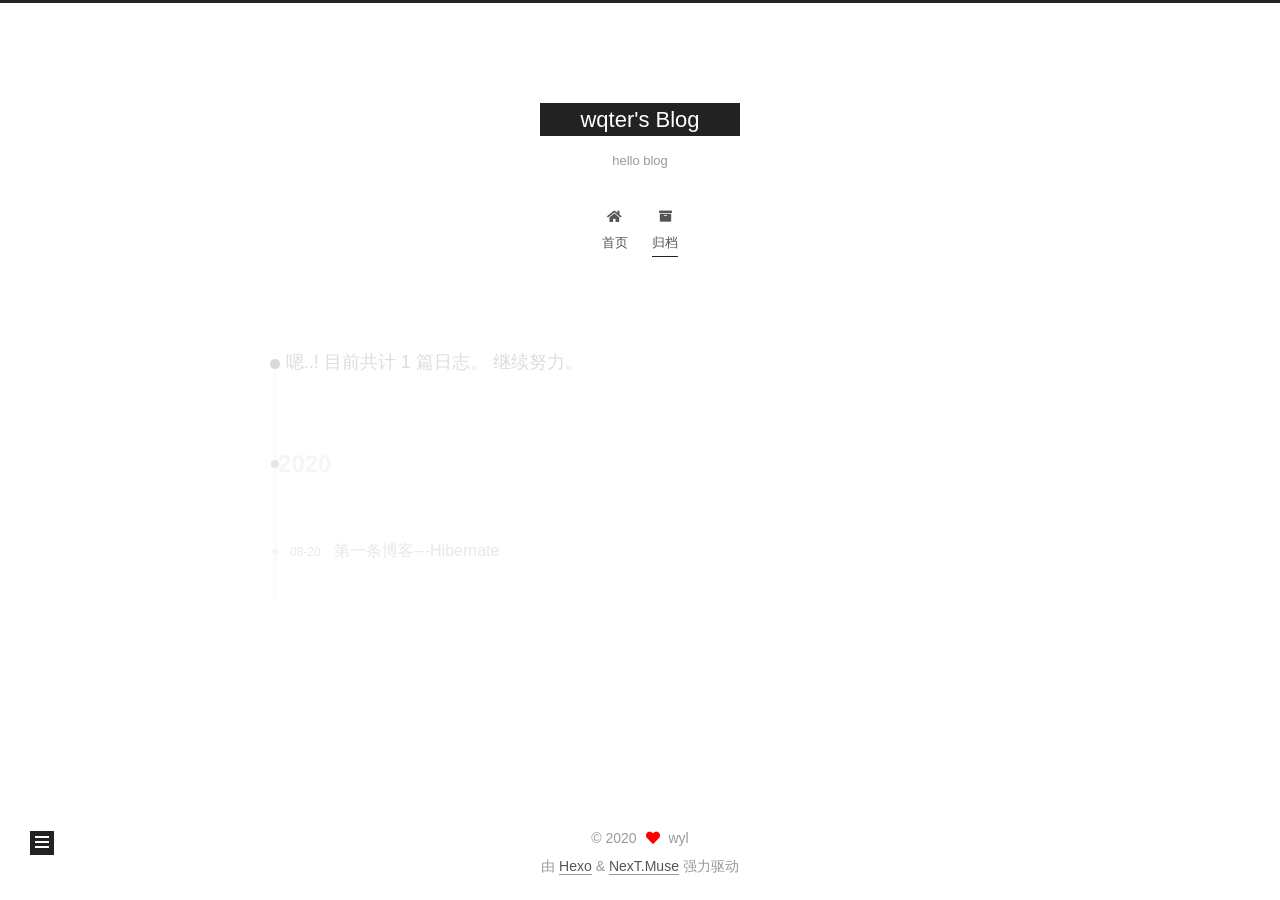
<file: archives/index.html>
<!DOCTYPE html>
<html lang="zh-CN">
<head>
  <meta charset="UTF-8">
<meta name="viewport" content="width=device-width, initial-scale=1, maximum-scale=2">
<meta name="theme-color" content="#222">
<meta name="generator" content="Hexo 5.0.2">
  <link rel="apple-touch-icon" sizes="180x180" href="/images/apple-touch-icon-next.png">
  <link rel="icon" type="image/png" sizes="32x32" href="/images/favicon-32x32-next.png">
  <link rel="icon" type="image/png" sizes="16x16" href="/images/favicon-16x16-next.png">
  <link rel="mask-icon" href="/images/logo.svg" color="#222">

<link rel="stylesheet" href="/css/main.css">


<link rel="stylesheet" href="/lib/font-awesome/css/all.min.css">

<script id="hexo-configurations">
    var NexT = window.NexT || {};
    var CONFIG = {"hostname":"yoursite.com","root":"/","scheme":"Muse","version":"7.8.0","exturl":false,"sidebar":{"position":"left","display":"post","padding":18,"offset":12,"onmobile":false},"copycode":{"enable":false,"show_result":false,"style":null},"back2top":{"enable":true,"sidebar":false,"scrollpercent":false},"bookmark":{"enable":false,"color":"#222","save":"auto"},"fancybox":false,"mediumzoom":false,"lazyload":false,"pangu":false,"comments":{"style":"tabs","active":null,"storage":true,"lazyload":false,"nav":null},"algolia":{"hits":{"per_page":10},"labels":{"input_placeholder":"Search for Posts","hits_empty":"We didn't find any results for the search: ${query}","hits_stats":"${hits} results found in ${time} ms"}},"localsearch":{"enable":false,"trigger":"auto","top_n_per_article":1,"unescape":false,"preload":false},"motion":{"enable":true,"async":false,"transition":{"post_block":"fadeIn","post_header":"slideDownIn","post_body":"slideDownIn","coll_header":"slideLeftIn","sidebar":"slideUpIn"}}};
  </script>

  <meta name="description" content="wqter">
<meta property="og:type" content="website">
<meta property="og:title" content="wqter&#39;s Blog">
<meta property="og:url" content="http://yoursite.com/archives/index.html">
<meta property="og:site_name" content="wqter&#39;s Blog">
<meta property="og:description" content="wqter">
<meta property="og:locale" content="zh_CN">
<meta property="article:author" content="wyl">
<meta name="twitter:card" content="summary">

<link rel="canonical" href="http://yoursite.com/archives/">


<script id="page-configurations">
  // https://hexo.io/docs/variables.html
  CONFIG.page = {
    sidebar: "",
    isHome : false,
    isPost : false,
    lang   : 'zh-CN'
  };
</script>

  <title>归档 | wqter's Blog</title>
  






  <noscript>
  <style>
  .use-motion .brand,
  .use-motion .menu-item,
  .sidebar-inner,
  .use-motion .post-block,
  .use-motion .pagination,
  .use-motion .comments,
  .use-motion .post-header,
  .use-motion .post-body,
  .use-motion .collection-header { opacity: initial; }

  .use-motion .site-title,
  .use-motion .site-subtitle {
    opacity: initial;
    top: initial;
  }

  .use-motion .logo-line-before i { left: initial; }
  .use-motion .logo-line-after i { right: initial; }
  </style>
</noscript>

</head>

<body itemscope itemtype="http://schema.org/WebPage">
  <div class="container use-motion">
    <div class="headband"></div>

    <header class="header" itemscope itemtype="http://schema.org/WPHeader">
      <div class="header-inner"><div class="site-brand-container">
  <div class="site-nav-toggle">
    <div class="toggle" aria-label="切换导航栏">
      <span class="toggle-line toggle-line-first"></span>
      <span class="toggle-line toggle-line-middle"></span>
      <span class="toggle-line toggle-line-last"></span>
    </div>
  </div>

  <div class="site-meta">

    <a href="/" class="brand" rel="start">
      <span class="logo-line-before"><i></i></span>
      <h1 class="site-title">wqter's Blog</h1>
      <span class="logo-line-after"><i></i></span>
    </a>
      <p class="site-subtitle" itemprop="description">hello blog</p>
  </div>

  <div class="site-nav-right">
    <div class="toggle popup-trigger">
    </div>
  </div>
</div>




<nav class="site-nav">
  <ul id="menu" class="main-menu menu">
        <li class="menu-item menu-item-home">

    <a href="/" rel="section"><i class="fa fa-home fa-fw"></i>首页</a>

  </li>
        <li class="menu-item menu-item-archives">

    <a href="/archives/" rel="section"><i class="fa fa-archive fa-fw"></i>归档</a>

  </li>
  </ul>
</nav>




</div>
    </header>

    
  <div class="back-to-top">
    <i class="fa fa-arrow-up"></i>
    <span>0%</span>
  </div>


    <main class="main">
      <div class="main-inner">
        <div class="content-wrap">
          

          <div class="content archive">
            

  
  
  
  <div class="post-block">
    <div class="posts-collapse">
      <div class="collection-title">
        <span class="collection-header">嗯..! 目前共计 1 篇日志。 继续努力。</span>
      </div>

      
    <div class="collection-year">
      <span class="collection-header">2020</span>
    </div>

  <article itemscope itemtype="http://schema.org/Article">
    <header class="post-header">

      <div class="post-meta">
        <time itemprop="dateCreated"
              datetime="2020-08-20T21:30:37+08:00"
              content="2020-08-20">
          08-20
        </time>
      </div>

      <div class="post-title">
          <a class="post-title-link" href="/2020/08/20/%E7%AC%AC%E4%B8%80%E6%9D%A1%E5%8D%9A%E5%AE%A2-Hibernate/" itemprop="url">
            <span itemprop="name">第一条博客---Hibernate</span>
          </a>
      </div>

    </header>
  </article>


    </div>
  </div>
  
  
  

  



          </div>
          

<script>
  window.addEventListener('tabs:register', () => {
    let { activeClass } = CONFIG.comments;
    if (CONFIG.comments.storage) {
      activeClass = localStorage.getItem('comments_active') || activeClass;
    }
    if (activeClass) {
      let activeTab = document.querySelector(`a[href="#comment-${activeClass}"]`);
      if (activeTab) {
        activeTab.click();
      }
    }
  });
  if (CONFIG.comments.storage) {
    window.addEventListener('tabs:click', event => {
      if (!event.target.matches('.tabs-comment .tab-content .tab-pane')) return;
      let commentClass = event.target.classList[1];
      localStorage.setItem('comments_active', commentClass);
    });
  }
</script>

        </div>
          
  
  <div class="toggle sidebar-toggle">
    <span class="toggle-line toggle-line-first"></span>
    <span class="toggle-line toggle-line-middle"></span>
    <span class="toggle-line toggle-line-last"></span>
  </div>

  <aside class="sidebar">
    <div class="sidebar-inner">

      <ul class="sidebar-nav motion-element">
        <li class="sidebar-nav-toc">
          文章目录
        </li>
        <li class="sidebar-nav-overview">
          站点概览
        </li>
      </ul>

      <!--noindex-->
      <div class="post-toc-wrap sidebar-panel">
      </div>
      <!--/noindex-->

      <div class="site-overview-wrap sidebar-panel">
        <div class="site-author motion-element" itemprop="author" itemscope itemtype="http://schema.org/Person">
  <p class="site-author-name" itemprop="name">wyl</p>
  <div class="site-description" itemprop="description">wqter</div>
</div>
<div class="site-state-wrap motion-element">
  <nav class="site-state">
      <div class="site-state-item site-state-posts">
          <a href="/archives/">
        
          <span class="site-state-item-count">1</span>
          <span class="site-state-item-name">日志</span>
        </a>
      </div>
  </nav>
</div>



      </div>

    </div>
  </aside>
  <div id="sidebar-dimmer"></div>


      </div>
    </main>

    <footer class="footer">
      <div class="footer-inner">
        

        

<div class="copyright">
  
  &copy; 
  <span itemprop="copyrightYear">2020</span>
  <span class="with-love">
    <i class="fa fa-heart"></i>
  </span>
  <span class="author" itemprop="copyrightHolder">wyl</span>
</div>
  <div class="powered-by">由 <a href="https://hexo.io/" class="theme-link" rel="noopener" target="_blank">Hexo</a> & <a href="https://muse.theme-next.org/" class="theme-link" rel="noopener" target="_blank">NexT.Muse</a> 强力驱动
  </div>

        








      </div>
    </footer>
  </div>

  
  <script src="/lib/anime.min.js"></script>
  <script src="/lib/velocity/velocity.min.js"></script>
  <script src="/lib/velocity/velocity.ui.min.js"></script>

<script src="/js/utils.js"></script>

<script src="/js/motion.js"></script>


<script src="/js/schemes/muse.js"></script>


<script src="/js/next-boot.js"></script>




  















  

  

</body>
</html>
</file>
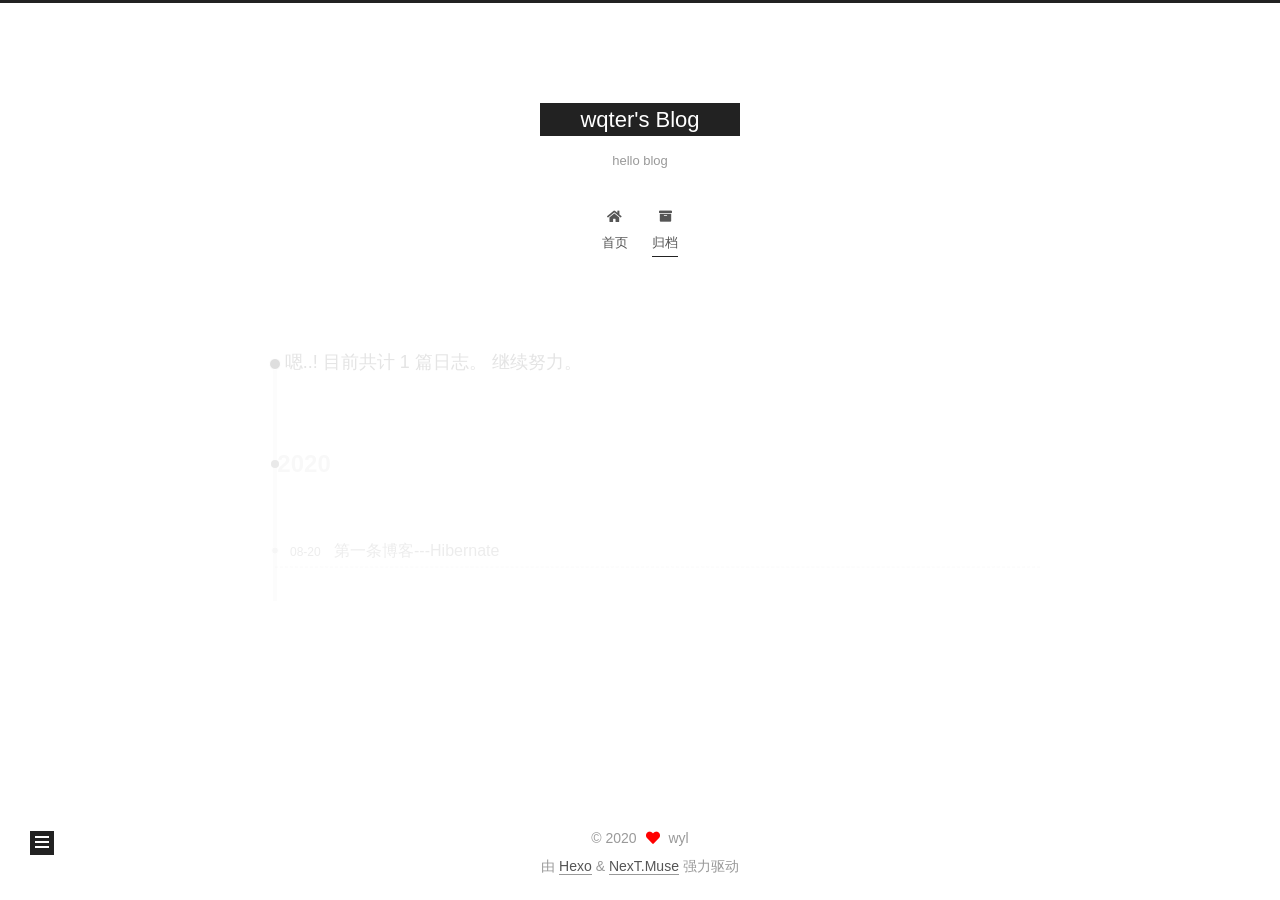
<file: archives/2020/index.html>
<!DOCTYPE html>
<html lang="zh-CN">
<head>
  <meta charset="UTF-8">
<meta name="viewport" content="width=device-width, initial-scale=1, maximum-scale=2">
<meta name="theme-color" content="#222">
<meta name="generator" content="Hexo 5.0.2">
  <link rel="apple-touch-icon" sizes="180x180" href="/images/apple-touch-icon-next.png">
  <link rel="icon" type="image/png" sizes="32x32" href="/images/favicon-32x32-next.png">
  <link rel="icon" type="image/png" sizes="16x16" href="/images/favicon-16x16-next.png">
  <link rel="mask-icon" href="/images/logo.svg" color="#222">

<link rel="stylesheet" href="/css/main.css">


<link rel="stylesheet" href="/lib/font-awesome/css/all.min.css">

<script id="hexo-configurations">
    var NexT = window.NexT || {};
    var CONFIG = {"hostname":"yoursite.com","root":"/","scheme":"Muse","version":"7.8.0","exturl":false,"sidebar":{"position":"left","display":"post","padding":18,"offset":12,"onmobile":false},"copycode":{"enable":false,"show_result":false,"style":null},"back2top":{"enable":true,"sidebar":false,"scrollpercent":false},"bookmark":{"enable":false,"color":"#222","save":"auto"},"fancybox":false,"mediumzoom":false,"lazyload":false,"pangu":false,"comments":{"style":"tabs","active":null,"storage":true,"lazyload":false,"nav":null},"algolia":{"hits":{"per_page":10},"labels":{"input_placeholder":"Search for Posts","hits_empty":"We didn't find any results for the search: ${query}","hits_stats":"${hits} results found in ${time} ms"}},"localsearch":{"enable":false,"trigger":"auto","top_n_per_article":1,"unescape":false,"preload":false},"motion":{"enable":true,"async":false,"transition":{"post_block":"fadeIn","post_header":"slideDownIn","post_body":"slideDownIn","coll_header":"slideLeftIn","sidebar":"slideUpIn"}}};
  </script>

  <meta name="description" content="wqter">
<meta property="og:type" content="website">
<meta property="og:title" content="wqter&#39;s Blog">
<meta property="og:url" content="http://yoursite.com/archives/2020/index.html">
<meta property="og:site_name" content="wqter&#39;s Blog">
<meta property="og:description" content="wqter">
<meta property="og:locale" content="zh_CN">
<meta property="article:author" content="wyl">
<meta name="twitter:card" content="summary">

<link rel="canonical" href="http://yoursite.com/archives/2020/">


<script id="page-configurations">
  // https://hexo.io/docs/variables.html
  CONFIG.page = {
    sidebar: "",
    isHome : false,
    isPost : false,
    lang   : 'zh-CN'
  };
</script>

  <title>归档 | wqter's Blog</title>
  






  <noscript>
  <style>
  .use-motion .brand,
  .use-motion .menu-item,
  .sidebar-inner,
  .use-motion .post-block,
  .use-motion .pagination,
  .use-motion .comments,
  .use-motion .post-header,
  .use-motion .post-body,
  .use-motion .collection-header { opacity: initial; }

  .use-motion .site-title,
  .use-motion .site-subtitle {
    opacity: initial;
    top: initial;
  }

  .use-motion .logo-line-before i { left: initial; }
  .use-motion .logo-line-after i { right: initial; }
  </style>
</noscript>

</head>

<body itemscope itemtype="http://schema.org/WebPage">
  <div class="container use-motion">
    <div class="headband"></div>

    <header class="header" itemscope itemtype="http://schema.org/WPHeader">
      <div class="header-inner"><div class="site-brand-container">
  <div class="site-nav-toggle">
    <div class="toggle" aria-label="切换导航栏">
      <span class="toggle-line toggle-line-first"></span>
      <span class="toggle-line toggle-line-middle"></span>
      <span class="toggle-line toggle-line-last"></span>
    </div>
  </div>

  <div class="site-meta">

    <a href="/" class="brand" rel="start">
      <span class="logo-line-before"><i></i></span>
      <h1 class="site-title">wqter's Blog</h1>
      <span class="logo-line-after"><i></i></span>
    </a>
      <p class="site-subtitle" itemprop="description">hello blog</p>
  </div>

  <div class="site-nav-right">
    <div class="toggle popup-trigger">
    </div>
  </div>
</div>




<nav class="site-nav">
  <ul id="menu" class="main-menu menu">
        <li class="menu-item menu-item-home">

    <a href="/" rel="section"><i class="fa fa-home fa-fw"></i>首页</a>

  </li>
        <li class="menu-item menu-item-archives">

    <a href="/archives/" rel="section"><i class="fa fa-archive fa-fw"></i>归档</a>

  </li>
  </ul>
</nav>




</div>
    </header>

    
  <div class="back-to-top">
    <i class="fa fa-arrow-up"></i>
    <span>0%</span>
  </div>


    <main class="main">
      <div class="main-inner">
        <div class="content-wrap">
          

          <div class="content archive">
            

  
  
  
  <div class="post-block">
    <div class="posts-collapse">
      <div class="collection-title">
        <span class="collection-header">嗯..! 目前共计 1 篇日志。 继续努力。</span>
      </div>

      
    <div class="collection-year">
      <span class="collection-header">2020</span>
    </div>

  <article itemscope itemtype="http://schema.org/Article">
    <header class="post-header">

      <div class="post-meta">
        <time itemprop="dateCreated"
              datetime="2020-08-20T21:30:37+08:00"
              content="2020-08-20">
          08-20
        </time>
      </div>

      <div class="post-title">
          <a class="post-title-link" href="/2020/08/20/%E7%AC%AC%E4%B8%80%E6%9D%A1%E5%8D%9A%E5%AE%A2-Hibernate/" itemprop="url">
            <span itemprop="name">第一条博客---Hibernate</span>
          </a>
      </div>

    </header>
  </article>


    </div>
  </div>
  
  
  

  



          </div>
          

<script>
  window.addEventListener('tabs:register', () => {
    let { activeClass } = CONFIG.comments;
    if (CONFIG.comments.storage) {
      activeClass = localStorage.getItem('comments_active') || activeClass;
    }
    if (activeClass) {
      let activeTab = document.querySelector(`a[href="#comment-${activeClass}"]`);
      if (activeTab) {
        activeTab.click();
      }
    }
  });
  if (CONFIG.comments.storage) {
    window.addEventListener('tabs:click', event => {
      if (!event.target.matches('.tabs-comment .tab-content .tab-pane')) return;
      let commentClass = event.target.classList[1];
      localStorage.setItem('comments_active', commentClass);
    });
  }
</script>

        </div>
          
  
  <div class="toggle sidebar-toggle">
    <span class="toggle-line toggle-line-first"></span>
    <span class="toggle-line toggle-line-middle"></span>
    <span class="toggle-line toggle-line-last"></span>
  </div>

  <aside class="sidebar">
    <div class="sidebar-inner">

      <ul class="sidebar-nav motion-element">
        <li class="sidebar-nav-toc">
          文章目录
        </li>
        <li class="sidebar-nav-overview">
          站点概览
        </li>
      </ul>

      <!--noindex-->
      <div class="post-toc-wrap sidebar-panel">
      </div>
      <!--/noindex-->

      <div class="site-overview-wrap sidebar-panel">
        <div class="site-author motion-element" itemprop="author" itemscope itemtype="http://schema.org/Person">
  <p class="site-author-name" itemprop="name">wyl</p>
  <div class="site-description" itemprop="description">wqter</div>
</div>
<div class="site-state-wrap motion-element">
  <nav class="site-state">
      <div class="site-state-item site-state-posts">
          <a href="/archives/">
        
          <span class="site-state-item-count">1</span>
          <span class="site-state-item-name">日志</span>
        </a>
      </div>
  </nav>
</div>



      </div>

    </div>
  </aside>
  <div id="sidebar-dimmer"></div>


      </div>
    </main>

    <footer class="footer">
      <div class="footer-inner">
        

        

<div class="copyright">
  
  &copy; 
  <span itemprop="copyrightYear">2020</span>
  <span class="with-love">
    <i class="fa fa-heart"></i>
  </span>
  <span class="author" itemprop="copyrightHolder">wyl</span>
</div>
  <div class="powered-by">由 <a href="https://hexo.io/" class="theme-link" rel="noopener" target="_blank">Hexo</a> & <a href="https://muse.theme-next.org/" class="theme-link" rel="noopener" target="_blank">NexT.Muse</a> 强力驱动
  </div>

        








      </div>
    </footer>
  </div>

  
  <script src="/lib/anime.min.js"></script>
  <script src="/lib/velocity/velocity.min.js"></script>
  <script src="/lib/velocity/velocity.ui.min.js"></script>

<script src="/js/utils.js"></script>

<script src="/js/motion.js"></script>


<script src="/js/schemes/muse.js"></script>


<script src="/js/next-boot.js"></script>




  















  

  

</body>
</html>
</file>
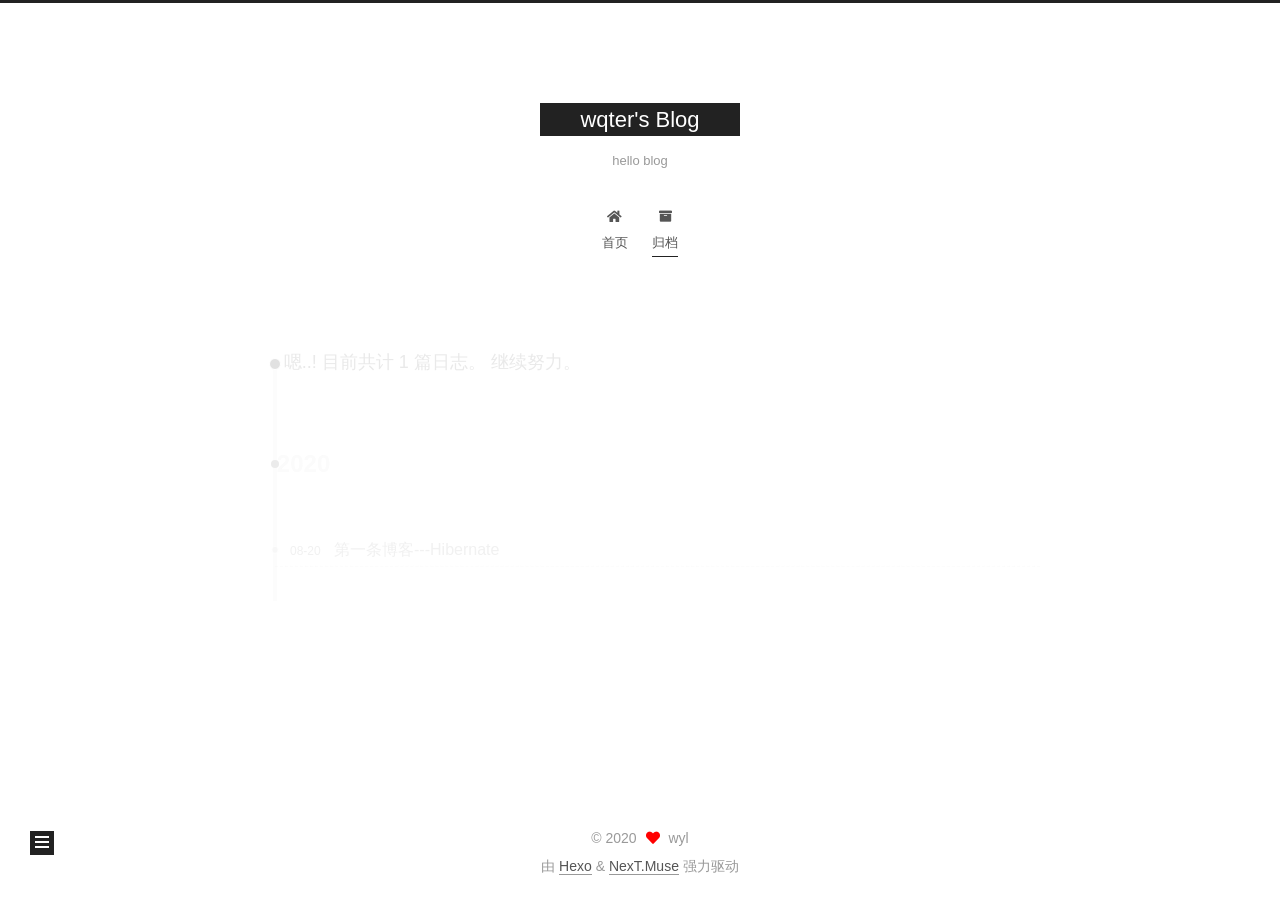
<file: archives/2020/08/index.html>
<!DOCTYPE html>
<html lang="zh-CN">
<head>
  <meta charset="UTF-8">
<meta name="viewport" content="width=device-width, initial-scale=1, maximum-scale=2">
<meta name="theme-color" content="#222">
<meta name="generator" content="Hexo 5.0.2">
  <link rel="apple-touch-icon" sizes="180x180" href="/images/apple-touch-icon-next.png">
  <link rel="icon" type="image/png" sizes="32x32" href="/images/favicon-32x32-next.png">
  <link rel="icon" type="image/png" sizes="16x16" href="/images/favicon-16x16-next.png">
  <link rel="mask-icon" href="/images/logo.svg" color="#222">

<link rel="stylesheet" href="/css/main.css">


<link rel="stylesheet" href="/lib/font-awesome/css/all.min.css">

<script id="hexo-configurations">
    var NexT = window.NexT || {};
    var CONFIG = {"hostname":"yoursite.com","root":"/","scheme":"Muse","version":"7.8.0","exturl":false,"sidebar":{"position":"left","display":"post","padding":18,"offset":12,"onmobile":false},"copycode":{"enable":false,"show_result":false,"style":null},"back2top":{"enable":true,"sidebar":false,"scrollpercent":false},"bookmark":{"enable":false,"color":"#222","save":"auto"},"fancybox":false,"mediumzoom":false,"lazyload":false,"pangu":false,"comments":{"style":"tabs","active":null,"storage":true,"lazyload":false,"nav":null},"algolia":{"hits":{"per_page":10},"labels":{"input_placeholder":"Search for Posts","hits_empty":"We didn't find any results for the search: ${query}","hits_stats":"${hits} results found in ${time} ms"}},"localsearch":{"enable":false,"trigger":"auto","top_n_per_article":1,"unescape":false,"preload":false},"motion":{"enable":true,"async":false,"transition":{"post_block":"fadeIn","post_header":"slideDownIn","post_body":"slideDownIn","coll_header":"slideLeftIn","sidebar":"slideUpIn"}}};
  </script>

  <meta name="description" content="wqter">
<meta property="og:type" content="website">
<meta property="og:title" content="wqter&#39;s Blog">
<meta property="og:url" content="http://yoursite.com/archives/2020/08/index.html">
<meta property="og:site_name" content="wqter&#39;s Blog">
<meta property="og:description" content="wqter">
<meta property="og:locale" content="zh_CN">
<meta property="article:author" content="wyl">
<meta name="twitter:card" content="summary">

<link rel="canonical" href="http://yoursite.com/archives/2020/08/">


<script id="page-configurations">
  // https://hexo.io/docs/variables.html
  CONFIG.page = {
    sidebar: "",
    isHome : false,
    isPost : false,
    lang   : 'zh-CN'
  };
</script>

  <title>归档 | wqter's Blog</title>
  






  <noscript>
  <style>
  .use-motion .brand,
  .use-motion .menu-item,
  .sidebar-inner,
  .use-motion .post-block,
  .use-motion .pagination,
  .use-motion .comments,
  .use-motion .post-header,
  .use-motion .post-body,
  .use-motion .collection-header { opacity: initial; }

  .use-motion .site-title,
  .use-motion .site-subtitle {
    opacity: initial;
    top: initial;
  }

  .use-motion .logo-line-before i { left: initial; }
  .use-motion .logo-line-after i { right: initial; }
  </style>
</noscript>

</head>

<body itemscope itemtype="http://schema.org/WebPage">
  <div class="container use-motion">
    <div class="headband"></div>

    <header class="header" itemscope itemtype="http://schema.org/WPHeader">
      <div class="header-inner"><div class="site-brand-container">
  <div class="site-nav-toggle">
    <div class="toggle" aria-label="切换导航栏">
      <span class="toggle-line toggle-line-first"></span>
      <span class="toggle-line toggle-line-middle"></span>
      <span class="toggle-line toggle-line-last"></span>
    </div>
  </div>

  <div class="site-meta">

    <a href="/" class="brand" rel="start">
      <span class="logo-line-before"><i></i></span>
      <h1 class="site-title">wqter's Blog</h1>
      <span class="logo-line-after"><i></i></span>
    </a>
      <p class="site-subtitle" itemprop="description">hello blog</p>
  </div>

  <div class="site-nav-right">
    <div class="toggle popup-trigger">
    </div>
  </div>
</div>




<nav class="site-nav">
  <ul id="menu" class="main-menu menu">
        <li class="menu-item menu-item-home">

    <a href="/" rel="section"><i class="fa fa-home fa-fw"></i>首页</a>

  </li>
        <li class="menu-item menu-item-archives">

    <a href="/archives/" rel="section"><i class="fa fa-archive fa-fw"></i>归档</a>

  </li>
  </ul>
</nav>




</div>
    </header>

    
  <div class="back-to-top">
    <i class="fa fa-arrow-up"></i>
    <span>0%</span>
  </div>


    <main class="main">
      <div class="main-inner">
        <div class="content-wrap">
          

          <div class="content archive">
            

  
  
  
  <div class="post-block">
    <div class="posts-collapse">
      <div class="collection-title">
        <span class="collection-header">嗯..! 目前共计 1 篇日志。 继续努力。</span>
      </div>

      
    <div class="collection-year">
      <span class="collection-header">2020</span>
    </div>

  <article itemscope itemtype="http://schema.org/Article">
    <header class="post-header">

      <div class="post-meta">
        <time itemprop="dateCreated"
              datetime="2020-08-20T21:30:37+08:00"
              content="2020-08-20">
          08-20
        </time>
      </div>

      <div class="post-title">
          <a class="post-title-link" href="/2020/08/20/%E7%AC%AC%E4%B8%80%E6%9D%A1%E5%8D%9A%E5%AE%A2-Hibernate/" itemprop="url">
            <span itemprop="name">第一条博客---Hibernate</span>
          </a>
      </div>

    </header>
  </article>


    </div>
  </div>
  
  
  

  



          </div>
          

<script>
  window.addEventListener('tabs:register', () => {
    let { activeClass } = CONFIG.comments;
    if (CONFIG.comments.storage) {
      activeClass = localStorage.getItem('comments_active') || activeClass;
    }
    if (activeClass) {
      let activeTab = document.querySelector(`a[href="#comment-${activeClass}"]`);
      if (activeTab) {
        activeTab.click();
      }
    }
  });
  if (CONFIG.comments.storage) {
    window.addEventListener('tabs:click', event => {
      if (!event.target.matches('.tabs-comment .tab-content .tab-pane')) return;
      let commentClass = event.target.classList[1];
      localStorage.setItem('comments_active', commentClass);
    });
  }
</script>

        </div>
          
  
  <div class="toggle sidebar-toggle">
    <span class="toggle-line toggle-line-first"></span>
    <span class="toggle-line toggle-line-middle"></span>
    <span class="toggle-line toggle-line-last"></span>
  </div>

  <aside class="sidebar">
    <div class="sidebar-inner">

      <ul class="sidebar-nav motion-element">
        <li class="sidebar-nav-toc">
          文章目录
        </li>
        <li class="sidebar-nav-overview">
          站点概览
        </li>
      </ul>

      <!--noindex-->
      <div class="post-toc-wrap sidebar-panel">
      </div>
      <!--/noindex-->

      <div class="site-overview-wrap sidebar-panel">
        <div class="site-author motion-element" itemprop="author" itemscope itemtype="http://schema.org/Person">
  <p class="site-author-name" itemprop="name">wyl</p>
  <div class="site-description" itemprop="description">wqter</div>
</div>
<div class="site-state-wrap motion-element">
  <nav class="site-state">
      <div class="site-state-item site-state-posts">
          <a href="/archives/">
        
          <span class="site-state-item-count">1</span>
          <span class="site-state-item-name">日志</span>
        </a>
      </div>
  </nav>
</div>



      </div>

    </div>
  </aside>
  <div id="sidebar-dimmer"></div>


      </div>
    </main>

    <footer class="footer">
      <div class="footer-inner">
        

        

<div class="copyright">
  
  &copy; 
  <span itemprop="copyrightYear">2020</span>
  <span class="with-love">
    <i class="fa fa-heart"></i>
  </span>
  <span class="author" itemprop="copyrightHolder">wyl</span>
</div>
  <div class="powered-by">由 <a href="https://hexo.io/" class="theme-link" rel="noopener" target="_blank">Hexo</a> & <a href="https://muse.theme-next.org/" class="theme-link" rel="noopener" target="_blank">NexT.Muse</a> 强力驱动
  </div>

        








      </div>
    </footer>
  </div>

  
  <script src="/lib/anime.min.js"></script>
  <script src="/lib/velocity/velocity.min.js"></script>
  <script src="/lib/velocity/velocity.ui.min.js"></script>

<script src="/js/utils.js"></script>

<script src="/js/motion.js"></script>


<script src="/js/schemes/muse.js"></script>


<script src="/js/next-boot.js"></script>




  















  

  

</body>
</html>
</file>
<file: css/main.css>
:root {
  --body-bg-color: #fff;
  --content-bg-color: #fff;
  --card-bg-color: #f5f5f5;
  --text-color: #555;
  --blockquote-color: #666;
  --link-color: #555;
  --link-hover-color: #222;
  --brand-color: #fff;
  --brand-hover-color: #fff;
  --table-row-odd-bg-color: #f9f9f9;
  --table-row-hover-bg-color: #f5f5f5;
  --menu-item-bg-color: #f5f5f5;
  --btn-default-bg: #222;
  --btn-default-color: #fff;
  --btn-default-border-color: #222;
  --btn-default-hover-bg: #fff;
  --btn-default-hover-color: #222;
  --btn-default-hover-border-color: #222;
}
html {
  line-height: 1.15; /* 1 */
  -webkit-text-size-adjust: 100%; /* 2 */
}
body {
  margin: 0;
}
main {
  display: block;
}
h1 {
  font-size: 2em;
  margin: 0.67em 0;
}
hr {
  box-sizing: content-box; /* 1 */
  height: 0; /* 1 */
  overflow: visible; /* 2 */
}
pre {
  font-family: monospace, monospace; /* 1 */
  font-size: 1em; /* 2 */
}
a {
  background: transparent;
}
abbr[title] {
  border-bottom: none; /* 1 */
  text-decoration: underline; /* 2 */
  text-decoration: underline dotted; /* 2 */
}
b,
strong {
  font-weight: bolder;
}
code,
kbd,
samp {
  font-family: monospace, monospace; /* 1 */
  font-size: 1em; /* 2 */
}
small {
  font-size: 80%;
}
sub,
sup {
  font-size: 75%;
  line-height: 0;
  position: relative;
  vertical-align: baseline;
}
sub {
  bottom: -0.25em;
}
sup {
  top: -0.5em;
}
img {
  border-style: none;
}
button,
input,
optgroup,
select,
textarea {
  font-family: inherit; /* 1 */
  font-size: 100%; /* 1 */
  line-height: 1.15; /* 1 */
  margin: 0; /* 2 */
}
button,
input {
/* 1 */
  overflow: visible;
}
button,
select {
/* 1 */
  text-transform: none;
}
button,
[type='button'],
[type='reset'],
[type='submit'] {
  -webkit-appearance: button;
}
button::-moz-focus-inner,
[type='button']::-moz-focus-inner,
[type='reset']::-moz-focus-inner,
[type='submit']::-moz-focus-inner {
  border-style: none;
  padding: 0;
}
button:-moz-focusring,
[type='button']:-moz-focusring,
[type='reset']:-moz-focusring,
[type='submit']:-moz-focusring {
  outline: 1px dotted ButtonText;
}
fieldset {
  padding: 0.35em 0.75em 0.625em;
}
legend {
  box-sizing: border-box; /* 1 */
  color: inherit; /* 2 */
  display: table; /* 1 */
  max-width: 100%; /* 1 */
  padding: 0; /* 3 */
  white-space: normal; /* 1 */
}
progress {
  vertical-align: baseline;
}
textarea {
  overflow: auto;
}
[type='checkbox'],
[type='radio'] {
  box-sizing: border-box; /* 1 */
  padding: 0; /* 2 */
}
[type='number']::-webkit-inner-spin-button,
[type='number']::-webkit-outer-spin-button {
  height: auto;
}
[type='search'] {
  outline-offset: -2px; /* 2 */
  -webkit-appearance: textfield; /* 1 */
}
[type='search']::-webkit-search-decoration {
  -webkit-appearance: none;
}
::-webkit-file-upload-button {
  font: inherit; /* 2 */
  -webkit-appearance: button; /* 1 */
}
details {
  display: block;
}
summary {
  display: list-item;
}
template {
  display: none;
}
[hidden] {
  display: none;
}
::selection {
  background: #262a30;
  color: #eee;
}
html,
body {
  height: 100%;
}
body {
  background: var(--body-bg-color);
  color: var(--text-color);
  font-family: 'Lato', "PingFang SC", "Microsoft YaHei", sans-serif;
  font-size: 1em;
  line-height: 2;
}
@media (max-width: 991px) {
  body {
    padding-left: 0 !important;
    padding-right: 0 !important;
  }
}
h1,
h2,
h3,
h4,
h5,
h6 {
  font-family: 'Lato', "PingFang SC", "Microsoft YaHei", sans-serif;
  font-weight: bold;
  line-height: 1.5;
  margin: 20px 0 15px;
}
h1 {
  font-size: 1.5em;
}
h2 {
  font-size: 1.375em;
}
h3 {
  font-size: 1.25em;
}
h4 {
  font-size: 1.125em;
}
h5 {
  font-size: 1em;
}
h6 {
  font-size: 0.875em;
}
p {
  margin: 0 0 20px 0;
}
a,
span.exturl {
  border-bottom: 1px solid #999;
  color: var(--link-color);
  outline: 0;
  text-decoration: none;
  overflow-wrap: break-word;
  word-wrap: break-word;
  cursor: pointer;
}
a:hover,
span.exturl:hover {
  border-bottom-color: var(--link-hover-color);
  color: var(--link-hover-color);
}
iframe,
img,
video {
  display: block;
  margin-left: auto;
  margin-right: auto;
  max-width: 100%;
}
hr {
  background-image: repeating-linear-gradient(-45deg, #ddd, #ddd 4px, transparent 4px, transparent 8px);
  border: 0;
  height: 3px;
  margin: 40px 0;
}
blockquote {
  border-left: 4px solid #ddd;
  color: var(--blockquote-color);
  margin: 0;
  padding: 0 15px;
}
blockquote cite::before {
  content: '-';
  padding: 0 5px;
}
dt {
  font-weight: bold;
}
dd {
  margin: 0;
  padding: 0;
}
kbd {
  background-color: #f5f5f5;
  background-image: linear-gradient(#eee, #fff, #eee);
  border: 1px solid #ccc;
  border-radius: 0.2em;
  box-shadow: 0.1em 0.1em 0.2em rgba(0,0,0,0.1);
  color: #555;
  font-family: inherit;
  padding: 0.1em 0.3em;
  white-space: nowrap;
}
.table-container {
  overflow: auto;
}
table {
  border-collapse: collapse;
  border-spacing: 0;
  font-size: 0.875em;
  margin: 0 0 20px 0;
  width: 100%;
}
tbody tr:nth-of-type(odd) {
  background: var(--table-row-odd-bg-color);
}
tbody tr:hover {
  background: var(--table-row-hover-bg-color);
}
caption,
th,
td {
  font-weight: normal;
  padding: 8px;
  vertical-align: middle;
}
th,
td {
  border: 1px solid #ddd;
  border-bottom: 3px solid #ddd;
}
th {
  font-weight: 700;
  padding-bottom: 10px;
}
td {
  border-bottom-width: 1px;
}
.btn {
  background: var(--btn-default-bg);
  border: 2px solid var(--btn-default-border-color);
  border-radius: 0;
  color: var(--btn-default-color);
  display: inline-block;
  font-size: 0.875em;
  line-height: 2;
  padding: 0 20px;
  text-decoration: none;
  transition-property: background-color;
  transition-delay: 0s;
  transition-duration: 0.2s;
  transition-timing-function: ease-in-out;
}
.btn:hover {
  background: var(--btn-default-hover-bg);
  border-color: var(--btn-default-hover-border-color);
  color: var(--btn-default-hover-color);
}
.btn + .btn {
  margin: 0 0 8px 8px;
}
.btn .fa-fw {
  text-align: left;
  width: 1.285714285714286em;
}
.toggle {
  line-height: 0;
}
.toggle .toggle-line {
  background: #fff;
  display: inline-block;
  height: 2px;
  left: 0;
  position: relative;
  top: 0;
  transition: all 0.4s;
  vertical-align: top;
  width: 100%;
}
.toggle .toggle-line:not(:first-child) {
  margin-top: 3px;
}
.toggle.toggle-arrow .toggle-line-first {
  left: 50%;
  top: 2px;
  transform: rotate(45deg);
  width: 50%;
}
.toggle.toggle-arrow .toggle-line-middle {
  left: 2px;
  width: 90%;
}
.toggle.toggle-arrow .toggle-line-last {
  left: 50%;
  top: -2px;
  transform: rotate(-45deg);
  width: 50%;
}
.toggle.toggle-close .toggle-line-first {
  transform: rotate(-45deg);
  top: 5px;
}
.toggle.toggle-close .toggle-line-middle {
  opacity: 0;
}
.toggle.toggle-close .toggle-line-last {
  transform: rotate(45deg);
  top: -5px;
}
.highlight,
pre {
  background: #f7f7f7;
  color: #4d4d4c;
  line-height: 1.6;
  margin: 0 auto 20px;
}
pre,
code {
  font-family: consolas, Menlo, monospace, "PingFang SC", "Microsoft YaHei";
}
code {
  background: #eee;
  border-radius: 3px;
  color: #555;
  padding: 2px 4px;
  overflow-wrap: break-word;
  word-wrap: break-word;
}
.highlight *::selection {
  background: #d6d6d6;
}
.highlight pre {
  border: 0;
  margin: 0;
  padding: 10px 0;
}
.highlight table {
  border: 0;
  margin: 0;
  width: auto;
}
.highlight td {
  border: 0;
  padding: 0;
}
.highlight figcaption {
  background: #eff2f3;
  color: #4d4d4c;
  display: flex;
  font-size: 0.875em;
  justify-content: space-between;
  line-height: 1.2;
  padding: 0.5em;
}
.highlight figcaption a {
  color: #4d4d4c;
}
.highlight figcaption a:hover {
  border-bottom-color: #4d4d4c;
}
.highlight .gutter {
  -moz-user-select: none;
  -ms-user-select: none;
  -webkit-user-select: none;
  user-select: none;
}
.highlight .gutter pre {
  background: #eff2f3;
  color: #869194;
  padding-left: 10px;
  padding-right: 10px;
  text-align: right;
}
.highlight .code pre {
  background: #f7f7f7;
  padding-left: 10px;
  width: 100%;
}
.gist table {
  width: auto;
}
.gist table td {
  border: 0;
}
pre {
  overflow: auto;
  padding: 10px;
}
pre code {
  background: none;
  color: #4d4d4c;
  font-size: 0.875em;
  padding: 0;
  text-shadow: none;
}
pre .deletion {
  background: #fdd;
}
pre .addition {
  background: #dfd;
}
pre .meta {
  color: #eab700;
  -moz-user-select: none;
  -ms-user-select: none;
  -webkit-user-select: none;
  user-select: none;
}
pre .comment {
  color: #8e908c;
}
pre .variable,
pre .attribute,
pre .tag,
pre .name,
pre .regexp,
pre .ruby .constant,
pre .xml .tag .title,
pre .xml .pi,
pre .xml .doctype,
pre .html .doctype,
pre .css .id,
pre .css .class,
pre .css .pseudo {
  color: #c82829;
}
pre .number,
pre .preprocessor,
pre .built_in,
pre .builtin-name,
pre .literal,
pre .params,
pre .constant,
pre .command {
  color: #f5871f;
}
pre .ruby .class .title,
pre .css .rules .attribute,
pre .string,
pre .symbol,
pre .value,
pre .inheritance,
pre .header,
pre .ruby .symbol,
pre .xml .cdata,
pre .special,
pre .formula {
  color: #718c00;
}
pre .title,
pre .css .hexcolor {
  color: #3e999f;
}
pre .function,
pre .python .decorator,
pre .python .title,
pre .ruby .function .title,
pre .ruby .title .keyword,
pre .perl .sub,
pre .javascript .title,
pre .coffeescript .title {
  color: #4271ae;
}
pre .keyword,
pre .javascript .function {
  color: #8959a8;
}
.blockquote-center {
  border-left: none;
  margin: 40px 0;
  padding: 0;
  position: relative;
  text-align: center;
}
.blockquote-center .fa {
  display: block;
  opacity: 0.6;
  position: absolute;
  width: 100%;
}
.blockquote-center .fa-quote-left {
  border-top: 1px solid #ccc;
  text-align: left;
  top: -20px;
}
.blockquote-center .fa-quote-right {
  border-bottom: 1px solid #ccc;
  text-align: right;
  bottom: -20px;
}
.blockquote-center p,
.blockquote-center div {
  text-align: center;
}
.post-body .group-picture img {
  margin: 0 auto;
  padding: 0 3px;
}
.group-picture-row {
  margin-bottom: 6px;
  overflow: hidden;
}
.group-picture-column {
  float: left;
  margin-bottom: 10px;
}
.post-body .label {
  color: #555;
  display: inline;
  padding: 0 2px;
}
.post-body .label.default {
  background: #f0f0f0;
}
.post-body .label.primary {
  background: #efe6f7;
}
.post-body .label.info {
  background: #e5f2f8;
}
.post-body .label.success {
  background: #e7f4e9;
}
.post-body .label.warning {
  background: #fcf6e1;
}
.post-body .label.danger {
  background: #fae8eb;
}
.post-body .tabs {
  margin-bottom: 20px;
}
.post-body .tabs,
.tabs-comment {
  display: block;
  padding-top: 10px;
  position: relative;
}
.post-body .tabs ul.nav-tabs,
.tabs-comment ul.nav-tabs {
  display: flex;
  flex-wrap: wrap;
  margin: 0;
  margin-bottom: -1px;
  padding: 0;
}
@media (max-width: 413px) {
  .post-body .tabs ul.nav-tabs,
  .tabs-comment ul.nav-tabs {
    display: block;
    margin-bottom: 5px;
  }
}
.post-body .tabs ul.nav-tabs li.tab,
.tabs-comment ul.nav-tabs li.tab {
  border-bottom: 1px solid #ddd;
  border-left: 1px solid transparent;
  border-right: 1px solid transparent;
  border-top: 3px solid transparent;
  flex-grow: 1;
  list-style-type: none;
  border-radius: 0 0 0 0;
}
@media (max-width: 413px) {
  .post-body .tabs ul.nav-tabs li.tab,
  .tabs-comment ul.nav-tabs li.tab {
    border-bottom: 1px solid transparent;
    border-left: 3px solid transparent;
    border-right: 1px solid transparent;
    border-top: 1px solid transparent;
  }
}
@media (max-width: 413px) {
  .post-body .tabs ul.nav-tabs li.tab,
  .tabs-comment ul.nav-tabs li.tab {
    border-radius: 0;
  }
}
.post-body .tabs ul.nav-tabs li.tab a,
.tabs-comment ul.nav-tabs li.tab a {
  border-bottom: initial;
  display: block;
  line-height: 1.8;
  outline: 0;
  padding: 0.25em 0.75em;
  text-align: center;
  transition-delay: 0s;
  transition-duration: 0.2s;
  transition-timing-function: ease-out;
}
.post-body .tabs ul.nav-tabs li.tab a i,
.tabs-comment ul.nav-tabs li.tab a i {
  width: 1.285714285714286em;
}
.post-body .tabs ul.nav-tabs li.tab.active,
.tabs-comment ul.nav-tabs li.tab.active {
  border-bottom: 1px solid transparent;
  border-left: 1px solid #ddd;
  border-right: 1px solid #ddd;
  border-top: 3px solid #fc6423;
}
@media (max-width: 413px) {
  .post-body .tabs ul.nav-tabs li.tab.active,
  .tabs-comment ul.nav-tabs li.tab.active {
    border-bottom: 1px solid #ddd;
    border-left: 3px solid #fc6423;
    border-right: 1px solid #ddd;
    border-top: 1px solid #ddd;
  }
}
.post-body .tabs ul.nav-tabs li.tab.active a,
.tabs-comment ul.nav-tabs li.tab.active a {
  color: var(--link-color);
  cursor: default;
}
.post-body .tabs .tab-content .tab-pane,
.tabs-comment .tab-content .tab-pane {
  border: 1px solid #ddd;
  border-top: 0;
  padding: 20px 20px 0 20px;
  border-radius: 0;
}
.post-body .tabs .tab-content .tab-pane:not(.active),
.tabs-comment .tab-content .tab-pane:not(.active) {
  display: none;
}
.post-body .tabs .tab-content .tab-pane.active,
.tabs-comment .tab-content .tab-pane.active {
  display: block;
}
.post-body .tabs .tab-content .tab-pane.active:nth-of-type(1),
.tabs-comment .tab-content .tab-pane.active:nth-of-type(1) {
  border-radius: 0 0 0 0;
}
@media (max-width: 413px) {
  .post-body .tabs .tab-content .tab-pane.active:nth-of-type(1),
  .tabs-comment .tab-content .tab-pane.active:nth-of-type(1) {
    border-radius: 0;
  }
}
.post-body .note {
  border-radius: 3px;
  margin-bottom: 20px;
  padding: 1em;
  position: relative;
  border: 1px solid #eee;
  border-left-width: 5px;
}
.post-body .note h2,
.post-body .note h3,
.post-body .note h4,
.post-body .note h5,
.post-body .note h6 {
  margin-top: 0;
  border-bottom: initial;
  margin-bottom: 0;
  padding-top: 0;
}
.post-body .note p:first-child,
.post-body .note ul:first-child,
.post-body .note ol:first-child,
.post-body .note table:first-child,
.post-body .note pre:first-child,
.post-body .note blockquote:first-child,
.post-body .note img:first-child {
  margin-top: 0;
}
.post-body .note p:last-child,
.post-body .note ul:last-child,
.post-body .note ol:last-child,
.post-body .note table:last-child,
.post-body .note pre:last-child,
.post-body .note blockquote:last-child,
.post-body .note img:last-child {
  margin-bottom: 0;
}
.post-body .note.default {
  border-left-color: #777;
}
.post-body .note.default h2,
.post-body .note.default h3,
.post-body .note.default h4,
.post-body .note.default h5,
.post-body .note.default h6 {
  color: #777;
}
.post-body .note.primary {
  border-left-color: #6f42c1;
}
.post-body .note.primary h2,
.post-body .note.primary h3,
.post-body .note.primary h4,
.post-body .note.primary h5,
.post-body .note.primary h6 {
  color: #6f42c1;
}
.post-body .note.info {
  border-left-color: #428bca;
}
.post-body .note.info h2,
.post-body .note.info h3,
.post-body .note.info h4,
.post-body .note.info h5,
.post-body .note.info h6 {
  color: #428bca;
}
.post-body .note.success {
  border-left-color: #5cb85c;
}
.post-body .note.success h2,
.post-body .note.success h3,
.post-body .note.success h4,
.post-body .note.success h5,
.post-body .note.success h6 {
  color: #5cb85c;
}
.post-body .note.warning {
  border-left-color: #f0ad4e;
}
.post-body .note.warning h2,
.post-body .note.warning h3,
.post-body .note.warning h4,
.post-body .note.warning h5,
.post-body .note.warning h6 {
  color: #f0ad4e;
}
.post-body .note.danger {
  border-left-color: #d9534f;
}
.post-body .note.danger h2,
.post-body .note.danger h3,
.post-body .note.danger h4,
.post-body .note.danger h5,
.post-body .note.danger h6 {
  color: #d9534f;
}
.pagination .prev,
.pagination .next,
.pagination .page-number,
.pagination .space {
  display: inline-block;
  margin: 0 10px;
  padding: 0 11px;
  position: relative;
  top: -1px;
}
@media (max-width: 767px) {
  .pagination .prev,
  .pagination .next,
  .pagination .page-number,
  .pagination .space {
    margin: 0 5px;
  }
}
.pagination {
  border-top: 1px solid #eee;
  margin: 120px 0 0;
  text-align: center;
}
.pagination .prev,
.pagination .next,
.pagination .page-number {
  border-bottom: 0;
  border-top: 1px solid #eee;
  transition-property: border-color;
  transition-delay: 0s;
  transition-duration: 0.2s;
  transition-timing-function: ease-in-out;
}
.pagination .prev:hover,
.pagination .next:hover,
.pagination .page-number:hover {
  border-top-color: #222;
}
.pagination .space {
  margin: 0;
  padding: 0;
}
.pagination .prev {
  margin-left: 0;
}
.pagination .next {
  margin-right: 0;
}
.pagination .page-number.current {
  background: #ccc;
  border-top-color: #ccc;
  color: #fff;
}
@media (max-width: 767px) {
  .pagination {
    border-top: none;
  }
  .pagination .prev,
  .pagination .next,
  .pagination .page-number {
    border-bottom: 1px solid #eee;
    border-top: 0;
    margin-bottom: 10px;
    padding: 0 10px;
  }
  .pagination .prev:hover,
  .pagination .next:hover,
  .pagination .page-number:hover {
    border-bottom-color: #222;
  }
}
.comments {
  margin-top: 60px;
  overflow: hidden;
}
.comment-button-group {
  display: flex;
  flex-wrap: wrap-reverse;
  justify-content: center;
  margin: 1em 0;
}
.comment-button-group .comment-button {
  margin: 0.1em 0.2em;
}
.comment-button-group .comment-button.active {
  background: var(--btn-default-hover-bg);
  border-color: var(--btn-default-hover-border-color);
  color: var(--btn-default-hover-color);
}
.comment-position {
  display: none;
}
.comment-position.active {
  display: block;
}
.tabs-comment {
  background: var(--content-bg-color);
  margin-top: 4em;
  padding-top: 0;
}
.tabs-comment .comments {
  border: 0;
  box-shadow: none;
  margin-top: 0;
  padding-top: 0;
}
.container {
  min-height: 100%;
  position: relative;
}
.main-inner {
  margin: 0 auto;
  width: 700px;
}
@media (min-width: 1200px) {
  .main-inner {
    width: 800px;
  }
}
@media (min-width: 1600px) {
  .main-inner {
    width: 900px;
  }
}
@media (max-width: 767px) {
  .content-wrap {
    padding: 0 20px;
  }
}
.header {
  background: transparent;
}
.header-inner {
  margin: 0 auto;
  width: 700px;
}
@media (min-width: 1200px) {
  .header-inner {
    width: 800px;
  }
}
@media (min-width: 1600px) {
  .header-inner {
    width: 900px;
  }
}
.site-brand-container {
  display: flex;
  flex-shrink: 0;
  padding: 0 10px;
}
.headband {
  background: #222;
  height: 3px;
}
.site-meta {
  flex-grow: 1;
  text-align: center;
}
@media (max-width: 767px) {
  .site-meta {
    text-align: center;
  }
}
.brand {
  border-bottom: none;
  color: var(--brand-color);
  display: inline-block;
  line-height: 1.375em;
  padding: 0 40px;
  position: relative;
}
.brand:hover {
  color: var(--brand-hover-color);
}
.site-title {
  font-family: 'Lato', "PingFang SC", "Microsoft YaHei", sans-serif;
  font-size: 1.375em;
  font-weight: normal;
  margin: 0;
}
.site-subtitle {
  color: #999;
  font-size: 0.8125em;
  margin: 10px 0;
}
.use-motion .brand {
  opacity: 0;
}
.use-motion .site-title,
.use-motion .site-subtitle,
.use-motion .custom-logo-image {
  opacity: 0;
  position: relative;
  top: -10px;
}
.site-nav-toggle,
.site-nav-right {
  display: none;
}
@media (max-width: 767px) {
  .site-nav-toggle,
  .site-nav-right {
    display: flex;
    flex-direction: column;
    justify-content: center;
  }
}
.site-nav-toggle .toggle,
.site-nav-right .toggle {
  color: var(--text-color);
  padding: 10px;
  width: 22px;
}
.site-nav-toggle .toggle .toggle-line,
.site-nav-right .toggle .toggle-line {
  background: var(--text-color);
  border-radius: 1px;
}
.site-nav {
  display: block;
}
@media (max-width: 767px) {
  .site-nav {
    clear: both;
    display: none;
  }
}
.site-nav.site-nav-on {
  display: block;
}
.menu {
  margin-top: 20px;
  padding-left: 0;
  text-align: center;
}
.menu-item {
  display: inline-block;
  list-style: none;
  margin: 0 10px;
}
@media (max-width: 767px) {
  .menu-item {
    display: block;
    margin-top: 10px;
  }
  .menu-item.menu-item-search {
    display: none;
  }
}
.menu-item a,
.menu-item span.exturl {
  border-bottom: 0;
  display: block;
  font-size: 0.8125em;
  transition-property: border-color;
  transition-delay: 0s;
  transition-duration: 0.2s;
  transition-timing-function: ease-in-out;
}
@media (hover: none) {
  .menu-item a:hover,
  .menu-item span.exturl:hover {
    border-bottom-color: transparent !important;
  }
}
.menu-item .fa,
.menu-item .fab,
.menu-item .far,
.menu-item .fas {
  margin-right: 8px;
}
.menu-item .badge {
  display: inline-block;
  font-weight: bold;
  line-height: 1;
  margin-left: 0.35em;
  margin-top: 0.35em;
  text-align: center;
  white-space: nowrap;
}
@media (max-width: 767px) {
  .menu-item .badge {
    float: right;
    margin-left: 0;
  }
}
.menu-item-active a,
.menu .menu-item a:hover,
.menu .menu-item span.exturl:hover {
  background: var(--menu-item-bg-color);
}
.use-motion .menu-item {
  opacity: 0;
}
.sidebar {
  background: #222;
  bottom: 0;
  box-shadow: inset 0 2px 6px #000;
  position: fixed;
  top: 0;
}
@media (max-width: 991px) {
  .sidebar {
    display: none;
  }
}
.sidebar-inner {
  color: #999;
  padding: 18px 10px;
  text-align: center;
}
.cc-license {
  margin-top: 10px;
  text-align: center;
}
.cc-license .cc-opacity {
  border-bottom: none;
  opacity: 0.7;
}
.cc-license .cc-opacity:hover {
  opacity: 0.9;
}
.cc-license img {
  display: inline-block;
}
.site-author-image {
  border: 2px solid #333;
  display: block;
  margin: 0 auto;
  max-width: 96px;
  padding: 2px;
}
.site-author-name {
  color: #f5f5f5;
  font-weight: normal;
  margin: 5px 0 0;
  text-align: center;
}
.site-description {
  color: #999;
  font-size: 1em;
  margin-top: 5px;
  text-align: center;
}
.links-of-author {
  margin-top: 15px;
}
.links-of-author a,
.links-of-author span.exturl {
  border-bottom-color: #555;
  display: inline-block;
  font-size: 0.8125em;
  margin-bottom: 10px;
  margin-right: 10px;
  vertical-align: middle;
}
.links-of-author a::before,
.links-of-author span.exturl::before {
  background: #383d03;
  border-radius: 50%;
  content: ' ';
  display: inline-block;
  height: 4px;
  margin-right: 3px;
  vertical-align: middle;
  width: 4px;
}
.sidebar-button {
  margin-top: 15px;
}
.sidebar-button a {
  border: 1px solid #fc6423;
  border-radius: 4px;
  color: #fc6423;
  display: inline-block;
  padding: 0 15px;
}
.sidebar-button a .fa,
.sidebar-button a .fab,
.sidebar-button a .far,
.sidebar-button a .fas {
  margin-right: 5px;
}
.sidebar-button a:hover {
  background: #fc6423;
  border: 1px solid #fc6423;
  color: #fff;
}
.sidebar-button a:hover .fa,
.sidebar-button a:hover .fab,
.sidebar-button a:hover .far,
.sidebar-button a:hover .fas {
  color: #fff;
}
.links-of-blogroll {
  font-size: 0.8125em;
  margin-top: 10px;
}
.links-of-blogroll-title {
  font-size: 0.875em;
  font-weight: 600;
  margin-top: 0;
}
.links-of-blogroll-list {
  list-style: none;
  margin: 0;
  padding: 0;
}
#sidebar-dimmer {
  display: none;
}
@media (max-width: 767px) {
  #sidebar-dimmer {
    background: #000;
    display: block;
    height: 100%;
    left: 100%;
    opacity: 0;
    position: fixed;
    top: 0;
    width: 100%;
    z-index: 1100;
  }
  .sidebar-active + #sidebar-dimmer {
    opacity: 0.7;
    transform: translateX(-100%);
    transition: opacity 0.5s;
  }
}
.sidebar-nav {
  margin: 0;
  padding-bottom: 20px;
  padding-left: 0;
}
.sidebar-nav li {
  border-bottom: 1px solid transparent;
  color: #666;
  cursor: pointer;
  display: inline-block;
  font-size: 0.875em;
}
.sidebar-nav li.sidebar-nav-overview {
  margin-left: 10px;
}
.sidebar-nav li:hover {
  color: #f5f5f5;
}
.sidebar-nav .sidebar-nav-active {
  border-bottom-color: #87daff;
  color: #87daff;
}
.sidebar-nav .sidebar-nav-active:hover {
  color: #87daff;
}
.sidebar-panel {
  display: none;
  overflow-x: hidden;
  overflow-y: auto;
}
.sidebar-panel-active {
  display: block;
}
.sidebar-toggle {
  background: #222;
  bottom: 45px;
  cursor: pointer;
  height: 14px;
  left: 30px;
  padding: 5px;
  position: fixed;
  width: 14px;
  z-index: 1300;
}
@media (max-width: 991px) {
  .sidebar-toggle {
    left: 20px;
    opacity: 0.8;
    display: none;
  }
}
.sidebar-toggle:hover .toggle-line {
  background: #87daff;
}
.post-toc {
  font-size: 0.875em;
}
.post-toc ol {
  list-style: none;
  margin: 0;
  padding: 0 2px 5px 10px;
  text-align: left;
}
.post-toc ol > ol {
  padding-left: 0;
}
.post-toc ol a {
  transition-property: all;
  transition-delay: 0s;
  transition-duration: 0.2s;
  transition-timing-function: ease-in-out;
}
.post-toc .nav-item {
  line-height: 1.8;
  overflow: hidden;
  text-overflow: ellipsis;
  white-space: nowrap;
}
.post-toc .nav .nav-child {
  display: none;
}
.post-toc .nav .active > .nav-child {
  display: block;
}
.post-toc .nav .active-current > .nav-child {
  display: block;
}
.post-toc .nav .active-current > .nav-child > .nav-item {
  display: block;
}
.post-toc .nav .active > a {
  border-bottom-color: #87daff;
  color: #87daff;
}
.post-toc .nav .active-current > a {
  color: #87daff;
}
.post-toc .nav .active-current > a:hover {
  color: #87daff;
}
.site-state {
  display: flex;
  justify-content: center;
  line-height: 1.4;
  margin-top: 10px;
  overflow: hidden;
  text-align: center;
  white-space: nowrap;
}
.site-state-item {
  padding: 0 15px;
}
.site-state-item:not(:first-child) {
  border-left: 1px solid #333;
}
.site-state-item a {
  border-bottom: none;
}
.site-state-item-count {
  display: block;
  font-size: 1.25em;
  font-weight: 600;
  text-align: center;
}
.site-state-item-name {
  color: inherit;
  font-size: 0.875em;
}
.footer {
  color: #999;
  font-size: 0.875em;
  padding: 20px 0;
}
.footer.footer-fixed {
  bottom: 0;
  left: 0;
  position: absolute;
  right: 0;
}
.footer-inner {
  box-sizing: border-box;
  margin: 0 auto;
  text-align: center;
  width: 700px;
}
@media (min-width: 1200px) {
  .footer-inner {
    width: 800px;
  }
}
@media (min-width: 1600px) {
  .footer-inner {
    width: 900px;
  }
}
.languages {
  display: inline-block;
  font-size: 1.125em;
  position: relative;
}
.languages .lang-select-label span {
  margin: 0 0.5em;
}
.languages .lang-select {
  height: 100%;
  left: 0;
  opacity: 0;
  position: absolute;
  top: 0;
  width: 100%;
}
.with-love {
  color: #ff0000;
  display: inline-block;
  margin: 0 5px;
}
.powered-by,
.theme-info {
  display: inline-block;
}
@-moz-keyframes iconAnimate {
  0%, 100% {
    transform: scale(1);
  }
  10%, 30% {
    transform: scale(0.9);
  }
  20%, 40%, 60%, 80% {
    transform: scale(1.1);
  }
  50%, 70% {
    transform: scale(1.1);
  }
}
@-webkit-keyframes iconAnimate {
  0%, 100% {
    transform: scale(1);
  }
  10%, 30% {
    transform: scale(0.9);
  }
  20%, 40%, 60%, 80% {
    transform: scale(1.1);
  }
  50%, 70% {
    transform: scale(1.1);
  }
}
@-o-keyframes iconAnimate {
  0%, 100% {
    transform: scale(1);
  }
  10%, 30% {
    transform: scale(0.9);
  }
  20%, 40%, 60%, 80% {
    transform: scale(1.1);
  }
  50%, 70% {
    transform: scale(1.1);
  }
}
@keyframes iconAnimate {
  0%, 100% {
    transform: scale(1);
  }
  10%, 30% {
    transform: scale(0.9);
  }
  20%, 40%, 60%, 80% {
    transform: scale(1.1);
  }
  50%, 70% {
    transform: scale(1.1);
  }
}
.back-to-top {
  font-size: 12px;
  text-align: center;
  transition-delay: 0s;
  transition-duration: 0.2s;
  transition-timing-function: ease-in-out;
}
.back-to-top {
  background: #222;
  bottom: -100px;
  box-sizing: border-box;
  color: #fff;
  cursor: pointer;
  left: 30px;
  opacity: 1;
  padding: 0 6px;
  position: fixed;
  transition-property: bottom;
  z-index: 1300;
  width: 24px;
}
.back-to-top span {
  display: none;
}
.back-to-top:hover {
  color: #87daff;
}
.back-to-top.back-to-top-on {
  bottom: 19px;
}
@media (max-width: 991px) {
  .back-to-top {
    left: 20px;
    opacity: 0.8;
  }
}
.post-body {
  font-family: 'Lato', "PingFang SC", "Microsoft YaHei", sans-serif;
  overflow-wrap: break-word;
  word-wrap: break-word;
}
@media (min-width: 1200px) {
  .post-body {
    font-size: 1.125em;
  }
}
.post-body .exturl .fa {
  font-size: 0.875em;
  margin-left: 4px;
}
.post-body .image-caption,
.post-body .figure .caption {
  color: #999;
  font-size: 0.875em;
  font-weight: bold;
  line-height: 1;
  margin: -20px auto 15px;
  text-align: center;
}
.post-sticky-flag {
  display: inline-block;
  transform: rotate(30deg);
}
.post-button {
  margin-top: 40px;
  text-align: center;
}
.use-motion .post-block,
.use-motion .pagination,
.use-motion .comments {
  opacity: 0;
}
.use-motion .post-header {
  opacity: 0;
}
.use-motion .post-body {
  opacity: 0;
}
.use-motion .collection-header {
  opacity: 0;
}
.posts-collapse {
  margin-left: 35px;
  position: relative;
}
@media (max-width: 767px) {
  .posts-collapse {
    margin-left: 0px;
    margin-right: 0px;
  }
}
.posts-collapse .collection-title {
  font-size: 1.125em;
  position: relative;
}
.posts-collapse .collection-title::before {
  background: #999;
  border: 1px solid #fff;
  border-radius: 50%;
  content: ' ';
  height: 10px;
  left: 0;
  margin-left: -6px;
  margin-top: -4px;
  position: absolute;
  top: 50%;
  width: 10px;
}
.posts-collapse .collection-year {
  font-size: 1.5em;
  font-weight: bold;
  margin: 60px 0;
  position: relative;
}
.posts-collapse .collection-year::before {
  background: #bbb;
  border-radius: 50%;
  content: ' ';
  height: 8px;
  left: 0;
  margin-left: -4px;
  margin-top: -4px;
  position: absolute;
  top: 50%;
  width: 8px;
}
.posts-collapse .collection-header {
  display: block;
  margin: 0 0 0 20px;
}
.posts-collapse .collection-header small {
  color: #bbb;
  margin-left: 5px;
}
.posts-collapse .post-header {
  border-bottom: 1px dashed #ccc;
  margin: 30px 0;
  padding-left: 15px;
  position: relative;
  transition-property: border;
  transition-delay: 0s;
  transition-duration: 0.2s;
  transition-timing-function: ease-in-out;
}
.posts-collapse .post-header::before {
  background: #bbb;
  border: 1px solid #fff;
  border-radius: 50%;
  content: ' ';
  height: 6px;
  left: 0;
  margin-left: -4px;
  position: absolute;
  top: 0.75em;
  transition-property: background;
  width: 6px;
  transition-delay: 0s;
  transition-duration: 0.2s;
  transition-timing-function: ease-in-out;
}
.posts-collapse .post-header:hover {
  border-bottom-color: #666;
}
.posts-collapse .post-header:hover::before {
  background: #222;
}
.posts-collapse .post-meta {
  display: inline;
  font-size: 0.75em;
  margin-right: 10px;
}
.posts-collapse .post-title {
  display: inline;
}
.posts-collapse .post-title a,
.posts-collapse .post-title span.exturl {
  border-bottom: none;
  color: var(--link-color);
}
.posts-collapse .post-title .fa-external-link-alt {
  font-size: 0.875em;
  margin-left: 5px;
}
.posts-collapse::before {
  background: #f5f5f5;
  content: ' ';
  height: 100%;
  left: 0;
  margin-left: -2px;
  position: absolute;
  top: 1.25em;
  width: 4px;
}
.post-eof {
  background: #ccc;
  height: 1px;
  margin: 80px auto 60px;
  text-align: center;
  width: 8%;
}
.post-block:last-of-type .post-eof {
  display: none;
}
.content {
  padding-top: 40px;
}
@media (min-width: 992px) {
  .post-body {
    text-align: justify;
  }
}
@media (max-width: 991px) {
  .post-body {
    text-align: justify;
  }
}
.post-body h1,
.post-body h2,
.post-body h3,
.post-body h4,
.post-body h5,
.post-body h6 {
  padding-top: 10px;
}
.post-body h1 .header-anchor,
.post-body h2 .header-anchor,
.post-body h3 .header-anchor,
.post-body h4 .header-anchor,
.post-body h5 .header-anchor,
.post-body h6 .header-anchor {
  border-bottom-style: none;
  color: #ccc;
  float: right;
  margin-left: 10px;
  visibility: hidden;
}
.post-body h1 .header-anchor:hover,
.post-body h2 .header-anchor:hover,
.post-body h3 .header-anchor:hover,
.post-body h4 .header-anchor:hover,
.post-body h5 .header-anchor:hover,
.post-body h6 .header-anchor:hover {
  color: inherit;
}
.post-body h1:hover .header-anchor,
.post-body h2:hover .header-anchor,
.post-body h3:hover .header-anchor,
.post-body h4:hover .header-anchor,
.post-body h5:hover .header-anchor,
.post-body h6:hover .header-anchor {
  visibility: visible;
}
.post-body iframe,
.post-body img,
.post-body video {
  margin-bottom: 20px;
}
.post-body .video-container {
  height: 0;
  margin-bottom: 20px;
  overflow: hidden;
  padding-top: 75%;
  position: relative;
  width: 100%;
}
.post-body .video-container iframe,
.post-body .video-container object,
.post-body .video-container embed {
  height: 100%;
  left: 0;
  margin: 0;
  position: absolute;
  top: 0;
  width: 100%;
}
.post-gallery {
  align-items: center;
  display: grid;
  grid-gap: 10px;
  grid-template-columns: 1fr 1fr 1fr;
  margin-bottom: 20px;
}
@media (max-width: 767px) {
  .post-gallery {
    grid-template-columns: 1fr 1fr;
  }
}
.post-gallery a {
  border: 0;
}
.post-gallery img {
  margin: 0;
}
.posts-expand .post-header {
  font-size: 1.125em;
}
.posts-expand .post-title {
  font-size: 1.5em;
  font-weight: normal;
  margin: initial;
  text-align: center;
  overflow-wrap: break-word;
  word-wrap: break-word;
}
.posts-expand .post-title-link {
  border-bottom: none;
  color: var(--link-color);
  display: inline-block;
  position: relative;
  vertical-align: top;
}
.posts-expand .post-title-link::before {
  background: var(--link-color);
  bottom: 0;
  content: '';
  height: 2px;
  left: 0;
  position: absolute;
  transform: scaleX(0);
  visibility: hidden;
  width: 100%;
  transition-delay: 0s;
  transition-duration: 0.2s;
  transition-timing-function: ease-in-out;
}
.posts-expand .post-title-link:hover::before {
  transform: scaleX(1);
  visibility: visible;
}
.posts-expand .post-title-link .fa-external-link-alt {
  font-size: 0.875em;
  margin-left: 5px;
}
.posts-expand .post-meta {
  color: #999;
  font-family: 'Lato', "PingFang SC", "Microsoft YaHei", sans-serif;
  font-size: 0.75em;
  margin: 3px 0 60px 0;
  text-align: center;
}
.posts-expand .post-meta .post-description {
  font-size: 0.875em;
  margin-top: 2px;
}
.posts-expand .post-meta time {
  border-bottom: 1px dashed #999;
  cursor: pointer;
}
.post-meta .post-meta-item + .post-meta-item::before {
  content: '|';
  margin: 0 0.5em;
}
.post-meta-divider {
  margin: 0 0.5em;
}
.post-meta-item-icon {
  margin-right: 3px;
}
@media (max-width: 991px) {
  .post-meta-item-icon {
    display: inline-block;
  }
}
@media (max-width: 991px) {
  .post-meta-item-text {
    display: none;
  }
}
.post-nav {
  border-top: 1px solid #eee;
  display: flex;
  justify-content: space-between;
  margin-top: 15px;
  padding: 10px 5px 0;
}
.post-nav-item {
  flex: 1;
}
.post-nav-item a {
  border-bottom: none;
  display: block;
  font-size: 0.875em;
  line-height: 1.6;
  position: relative;
}
.post-nav-item a:active {
  top: 2px;
}
.post-nav-item .fa {
  font-size: 0.75em;
}
.post-nav-item:first-child {
  margin-right: 15px;
}
.post-nav-item:first-child .fa {
  margin-right: 5px;
}
.post-nav-item:last-child {
  margin-left: 15px;
  text-align: right;
}
.post-nav-item:last-child .fa {
  margin-left: 5px;
}
.rtl.post-body p,
.rtl.post-body a,
.rtl.post-body h1,
.rtl.post-body h2,
.rtl.post-body h3,
.rtl.post-body h4,
.rtl.post-body h5,
.rtl.post-body h6,
.rtl.post-body li,
.rtl.post-body ul,
.rtl.post-body ol {
  direction: rtl;
  font-family: UKIJ Ekran;
}
.rtl.post-title {
  font-family: UKIJ Ekran;
}
.post-tags {
  margin-top: 40px;
  text-align: center;
}
.post-tags a {
  display: inline-block;
  font-size: 0.8125em;
}
.post-tags a:not(:last-child) {
  margin-right: 10px;
}
.post-widgets {
  border-top: 1px solid #eee;
  margin-top: 15px;
  text-align: center;
}
.wp_rating {
  height: 20px;
  line-height: 20px;
  margin-top: 10px;
  padding-top: 6px;
  text-align: center;
}
.social-like {
  display: flex;
  font-size: 0.875em;
  justify-content: center;
  text-align: center;
}
.reward-container {
  margin: 20px auto;
  padding: 10px 0;
  text-align: center;
  width: 90%;
}
.reward-container button {
  background: transparent;
  border: 1px solid #fc6423;
  border-radius: 0;
  color: #fc6423;
  cursor: pointer;
  line-height: 2;
  outline: 0;
  padding: 0 15px;
  vertical-align: text-top;
}
.reward-container button:hover {
  background: #fc6423;
  border: 1px solid transparent;
  color: #fa9366;
}
#qr {
  padding-top: 20px;
}
#qr a {
  border: 0;
}
#qr img {
  display: inline-block;
  margin: 0.8em 2em 0 2em;
  max-width: 100%;
  width: 180px;
}
#qr p {
  text-align: center;
}
.category-all-page .category-all-title {
  text-align: center;
}
.category-all-page .category-all {
  margin-top: 20px;
}
.category-all-page .category-list {
  list-style: none;
  margin: 0;
  padding: 0;
}
.category-all-page .category-list-item {
  margin: 5px 10px;
}
.category-all-page .category-list-count {
  color: #bbb;
}
.category-all-page .category-list-count::before {
  content: ' (';
  display: inline;
}
.category-all-page .category-list-count::after {
  content: ') ';
  display: inline;
}
.category-all-page .category-list-child {
  padding-left: 10px;
}
.event-list {
  padding: 0;
}
.event-list hr {
  background: #222;
  margin: 20px 0 45px 0;
}
.event-list hr::after {
  background: #222;
  color: #fff;
  content: 'NOW';
  display: inline-block;
  font-weight: bold;
  padding: 0 5px;
  text-align: right;
}
.event-list .event {
  background: #222;
  margin: 20px 0;
  min-height: 40px;
  padding: 15px 0 15px 10px;
}
.event-list .event .event-summary {
  color: #fff;
  margin: 0;
  padding-bottom: 3px;
}
.event-list .event .event-summary::before {
  animation: dot-flash 1s alternate infinite ease-in-out;
  color: #fff;
  content: '\f111';
  display: inline-block;
  font-size: 10px;
  margin-right: 25px;
  vertical-align: middle;
  font-family: 'Font Awesome 5 Free';
  font-weight: 900;
}
.event-list .event .event-relative-time {
  color: #bbb;
  display: inline-block;
  font-size: 12px;
  font-weight: normal;
  padding-left: 12px;
}
.event-list .event .event-details {
  color: #fff;
  display: block;
  line-height: 18px;
  margin-left: 56px;
  padding-bottom: 6px;
  padding-top: 3px;
  text-indent: -24px;
}
.event-list .event .event-details::before {
  color: #fff;
  display: inline-block;
  margin-right: 9px;
  text-align: center;
  text-indent: 0;
  width: 14px;
  font-family: 'Font Awesome 5 Free';
  font-weight: 900;
}
.event-list .event .event-details.event-location::before {
  content: '\f041';
}
.event-list .event .event-details.event-duration::before {
  content: '\f017';
}
.event-list .event-past {
  background: #f5f5f5;
}
.event-list .event-past .event-summary,
.event-list .event-past .event-details {
  color: #bbb;
  opacity: 0.9;
}
.event-list .event-past .event-summary::before,
.event-list .event-past .event-details::before {
  animation: none;
  color: #bbb;
}
@-moz-keyframes dot-flash {
  from {
    opacity: 1;
    transform: scale(1);
  }
  to {
    opacity: 0;
    transform: scale(0.8);
  }
}
@-webkit-keyframes dot-flash {
  from {
    opacity: 1;
    transform: scale(1);
  }
  to {
    opacity: 0;
    transform: scale(0.8);
  }
}
@-o-keyframes dot-flash {
  from {
    opacity: 1;
    transform: scale(1);
  }
  to {
    opacity: 0;
    transform: scale(0.8);
  }
}
@keyframes dot-flash {
  from {
    opacity: 1;
    transform: scale(1);
  }
  to {
    opacity: 0;
    transform: scale(0.8);
  }
}
ul.breadcrumb {
  font-size: 0.75em;
  list-style: none;
  margin: 1em 0;
  padding: 0 2em;
  text-align: center;
}
ul.breadcrumb li {
  display: inline;
}
ul.breadcrumb li + li::before {
  content: '/\00a0';
  font-weight: normal;
  padding: 0.5em;
}
ul.breadcrumb li + li:last-child {
  font-weight: bold;
}
.tag-cloud {
  text-align: center;
}
.tag-cloud a {
  display: inline-block;
  margin: 10px;
}
.tag-cloud a:hover {
  color: var(--link-hover-color) !important;
}
@media (max-width: 767px) {
  .header-inner,
  .main-inner,
  .footer-inner {
    width: auto;
  }
}
.header-inner {
  padding-top: 100px;
}
@media (max-width: 767px) {
  .header-inner {
    padding-top: 50px;
  }
}
.main-inner {
  padding-bottom: 60px;
}
.content {
  padding-top: 70px;
}
@media (max-width: 767px) {
  .content {
    padding-top: 35px;
  }
}
embed {
  display: block;
  margin: 0 auto 25px auto;
}
.custom-logo .site-meta-headline {
  text-align: center;
}
.custom-logo .site-title {
  color: #222;
  margin: 10px auto 0;
}
.custom-logo .site-title a {
  border: 0;
}
.custom-logo-image {
  background: #fff;
  margin: 0 auto;
  max-width: 150px;
  padding: 5px;
}
.brand {
  background: var(--btn-default-bg);
}
@media (max-width: 767px) {
  .site-nav {
    border-bottom: 1px solid #ddd;
    border-top: 1px solid #ddd;
    left: 0;
    margin: 0;
    padding: 0;
    width: 100%;
  }
}
@media (max-width: 767px) {
  .menu {
    text-align: left;
  }
}
.menu-item-active a,
.menu .menu-item a:hover,
.menu .menu-item span.exturl:hover {
  background: transparent;
  border-bottom: 1px solid var(--link-hover-color) !important;
}
@media (max-width: 767px) {
  .menu-item-active a,
  .menu .menu-item a:hover,
  .menu .menu-item span.exturl:hover {
    border-bottom: 1px dotted #ddd !important;
  }
}
@media (max-width: 767px) {
  .menu .menu-item {
    margin: 0 10px;
  }
}
.menu .menu-item a,
.menu .menu-item span.exturl {
  border-bottom: 1px solid transparent;
}
@media (max-width: 767px) {
  .menu .menu-item a,
  .menu .menu-item span.exturl {
    padding: 5px 10px;
  }
}
@media (min-width: 768px) {
  .menu .menu-item .fa,
  .menu .menu-item .fab,
  .menu .menu-item .far,
  .menu .menu-item .fas {
    display: block;
    line-height: 2;
    margin-right: 0;
    width: 100%;
  }
}
.menu .menu-item .badge {
  background: #eee;
  padding: 1px 4px;
}
.sub-menu {
  margin: 10px 0;
}
.sub-menu .menu-item {
  display: inline-block;
}
.sidebar {
  left: -320px;
}
.sidebar.sidebar-active {
  left: 0;
}
.sidebar {
  width: 320px;
  z-index: 1200;
  transition-delay: 0s;
  transition-duration: 0.2s;
  transition-timing-function: ease-out;
}
.sidebar a,
.sidebar span.exturl {
  border-bottom-color: #555;
  color: #999;
}
.sidebar a:hover,
.sidebar span.exturl:hover {
  border-bottom-color: #eee;
  color: #eee;
}
.links-of-blogroll-item {
  padding: 2px 10px;
}
.links-of-blogroll-item a,
.links-of-blogroll-item span.exturl {
  box-sizing: border-box;
  display: inline-block;
  max-width: 280px;
  overflow: hidden;
  text-overflow: ellipsis;
  white-space: nowrap;
}
</file>
